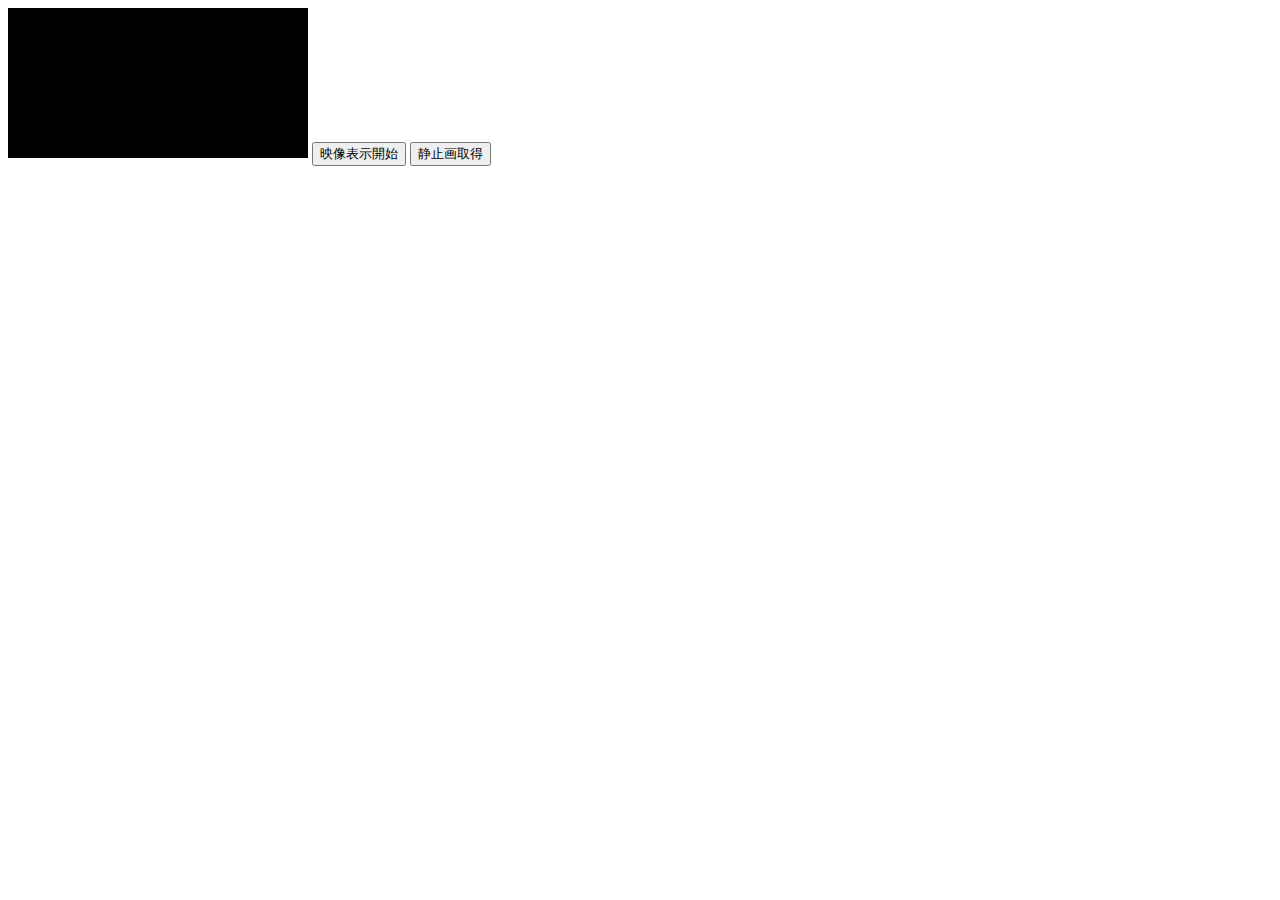
<file: camera.html>
<!DOCTYPE html>
<html>

<head>
  <meta charset="utf-8">
  <meta name="viewport" content="width=device-640">
  <title>getUserMedia-Demo</title>
</head>

<body>

  <!-- カメラ映像が描画されます。 -->
  <video id="video_area" style="background-color: #000" autoplay playsinline></video>

  <!-- 押下するとカメラ映像描画を開始します。 -->
  <button id="start_btn">映像表示開始</button>

  <!-- 押下するとカメラ映像から静止画をキャプチャします。 -->
  <button onclick="copyFrame()">静止画取得</button>

  <!-- キャプチャした静止画が描画されます。 -->
  <canvas id="capture_image"></canvas>

  <img id="image" alt="">

</body>
<script>

  // getUserMedia が使えないときは、『getUserMedia()が利用できないブラウザです！』と言ってね。
  if (typeof navigator.mediaDevices.getUserMedia !== 'function') {
    const err = new Error('getUserMedia()が利用できないブラウザです！');
    alert(`${err.name} ${err.message}`);
    throw err;
  }

  // 操作する画面エレメント変数定義します。
  const $start = document.getElementById('start_btn');   // スタートボタン
  const $video = document.getElementById('video_area');  // 映像表示エリア

  // 「スタートボタン」を押下したら、getUserMedia を使って映像を「映像表示エリア」に表示してね。
  $start.addEventListener('click', () => {
    navigator.mediaDevices.getUserMedia({
      video: {
    facingMode: {
      exact: "environment"
    }
  }, audio: false
    })
      .then(stream => $video.srcObject = stream, $video.play())
      .catch(err => alert(`${err.name} ${err.message}`));
  }, false);


  // 「静止画取得」ボタンが押されたら「<canvas id="capture_image">」に映像のコマ画像を表示します。
  var isData = [];
  function copyFrame() {

    var canvas_capture_image = document.getElementById('capture_image');
    var cci = canvas_capture_image.getContext('2d');
    var va = document.getElementById('video_area');

    canvas_capture_image.width = va.videoWidth;
    canvas_capture_image.height = va.videoHeight;
    cci.drawImage(va, 0, 0);  // canvasに『「静止画取得」ボタン』押下時点の画像を描画。

    console.log(canvas_capture_image.toDataURL());

    canvas_capture_image.toBlob(function(blob) {
      isData.push(blob);
      console.log(isData)
      var img = document.getElementById('image');
      img.src = window.URL.createObjectURL(isData[0]);
    }, 'image/jpeg', 0.95);
  }


</script>

</html>
</file>
